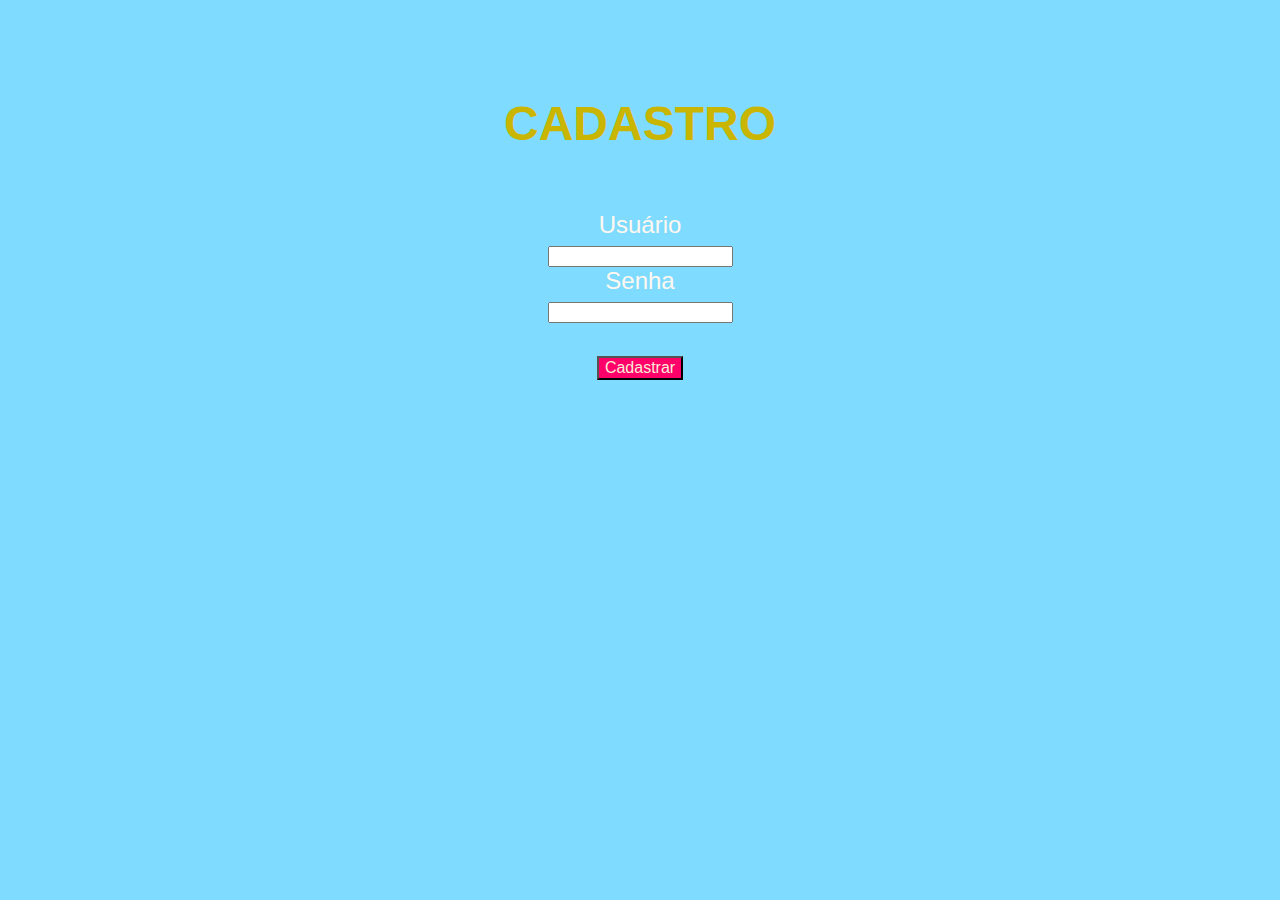
<file: cadastro.html>
<!DOCTYPE html>
<html lang="pt-BR">
<head>
    <meta charset="UTF-8">
    <meta http-equiv="X-UA-Compatible" content="IE=edge">
    <meta name="viewport" content="width=device-width, initial-scale=1.0">
    <title>Cadastramento</title>
    <style>
        body {
            background-color: rgb(127, 219, 255);
            color: rgb(255, 248, 240);
            font: normal 18pt arial;
        }
        h1 {
            color: rgb(202, 182, 0);
        }
        button {
            background-color: rgb(255, 0, 106);
            color: antiquewhite;
            font: normal 12pt Arial;
        }
        
    </style>
</head>
<body>
    <center>
        <br><br>
        <div id="cima">
            <h1>CADASTRO</h1>
        </div><br>

        <div id="media">
            <label>Usuário</label><br>
            <input id="usuario" type="text"><br>
            <label>Senha</label><br>
            <input id="senha" type="text"><br>
        </div><br>

        <div id="baixo">
            <button onclick="chamaCad()">Cadastrar</button>
        </div>

    </center>


<script src="cadastro.js"></script>
</body>
</html>
</file>
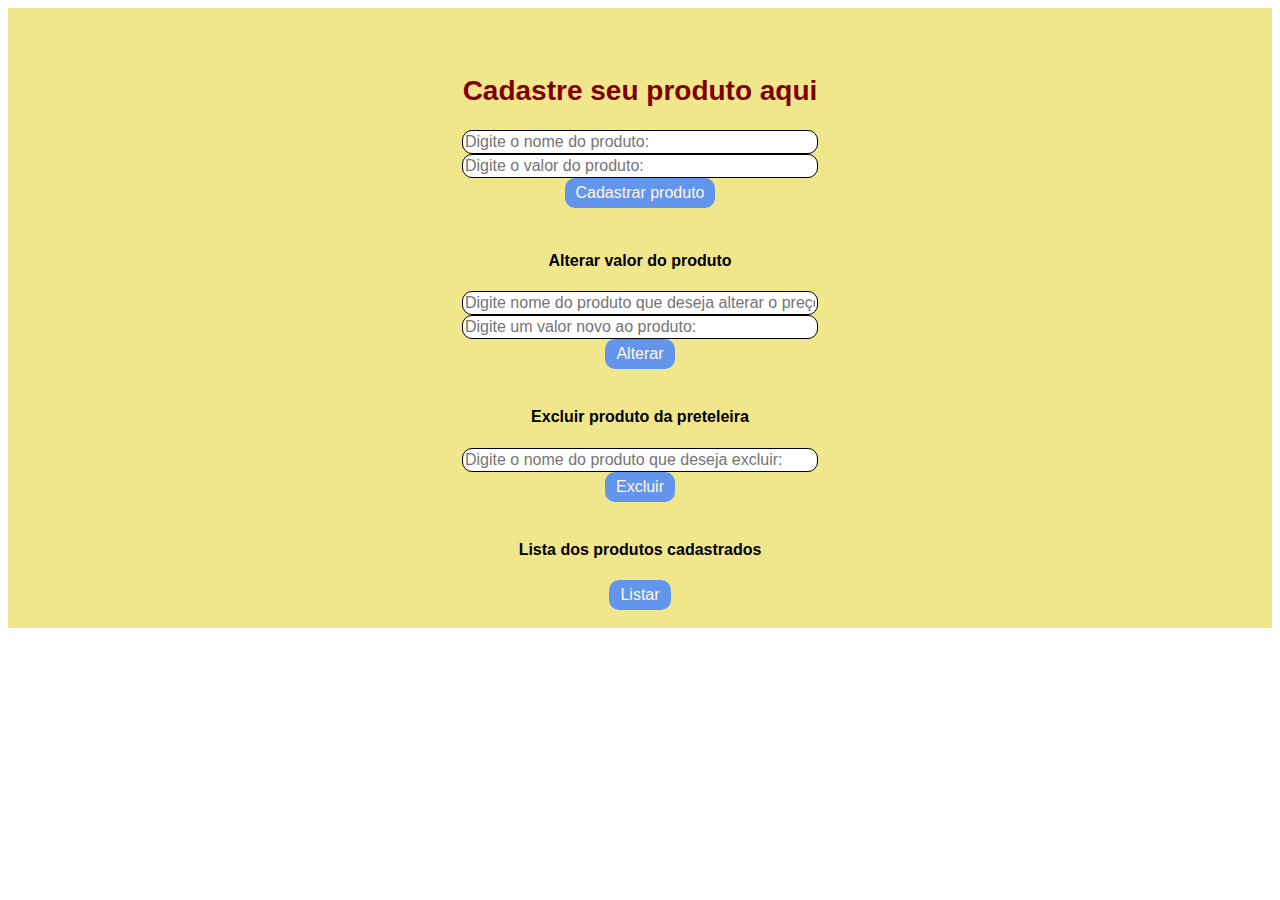
<file: crudProdutos.html>
<!DOCTYPE html>
<html lang="en">

<head>
    <meta charset="UTF-8">
    <meta http-equiv="X-UA-Compatible" content="IE=edge">
    <meta name="viewport" content="width=device-width, initial-scale=1.0">
    <title>Página de cadastro de produtos</title>
    <link rel="stylesheet" href="crudProdutos.css">
</head>

<body>

    <div id="LevaTudo">

        <div id="cima"><br><br>
            <h2>Cadastre seu produto aqui</h2>
            <input id="nomeProduto" placeholder="Digite o nome do produto: "><br>
            <input id="valorProduto" placeholder="Digite o valor do produto: "><br>
            <button onclick="cadastroProdutos()">Cadastrar produto</button><br><br>

        </div>

        <div id="meio">

            <h4>Alterar valor do produto</h4>
            <input id="AlteraNome" placeholder="Digite nome do produto que deseja alterar o preço: "><br>
            <input id="valorNovo" placeholder="Digite um valor novo ao produto: "><br>
            <button onclick="alteraProdutos()">Alterar</button><br><br>
            <h4>Excluir produto da preteleira</h4>
            <input id="deletaProduto" placeholder="Digite o nome do produto que deseja excluir:"><br>
            <button onclick="deletaProdutos()">Excluir</button><br><br>
            <h4>Lista dos produtos cadastrados</h4>
            <button onclick="listaProdutos()">Listar</button><br>

        </div><br>

        <div id="Baixo">
            <div id="Lista">
            </div>



        </div>

    </div>

    <script src="crudProdutos.js"></script>
</body>

</html>
</file>
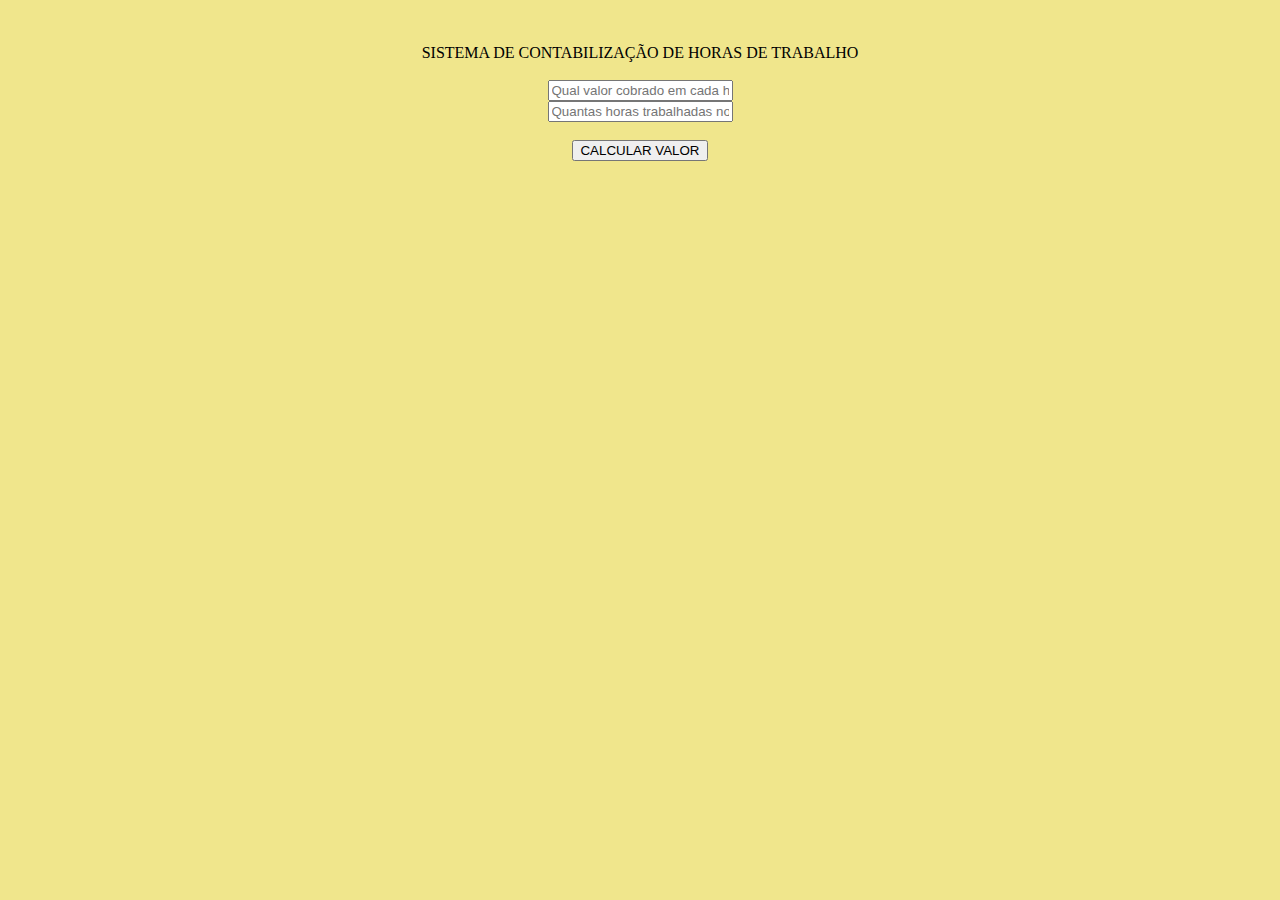
<file: horatrabalho.html>
<!DOCTYPE html>
<html lang="en">
<head>
    <meta charset="UTF-8">
    <meta http-equiv="X-UA-Compatible" content="IE=edge">
    <meta name="viewport" content="width=device-width, initial-scale=1.0">
    <title>SISTEMA DE HORAS</title>
</head>
<body bgcolor="khaki">

    <center>
    <br><br>
    <label>SISTEMA DE CONTABILIZAÇÃO DE HORAS DE TRABALHO</label><br><br>
    <input id="horaTrabalho" placeholder="Qual valor cobrado em cada hora de trabalho? "><br>
    <input id="horasGastos" placeholder="Quantas horas trabalhadas no projeto inteiro? "><br><br>
    <button onclick="trabalhohoras()">CALCULAR VALOR</button>
    </center>

<script src="horatrabalho.js"></script>

</body>
</html>
</file>
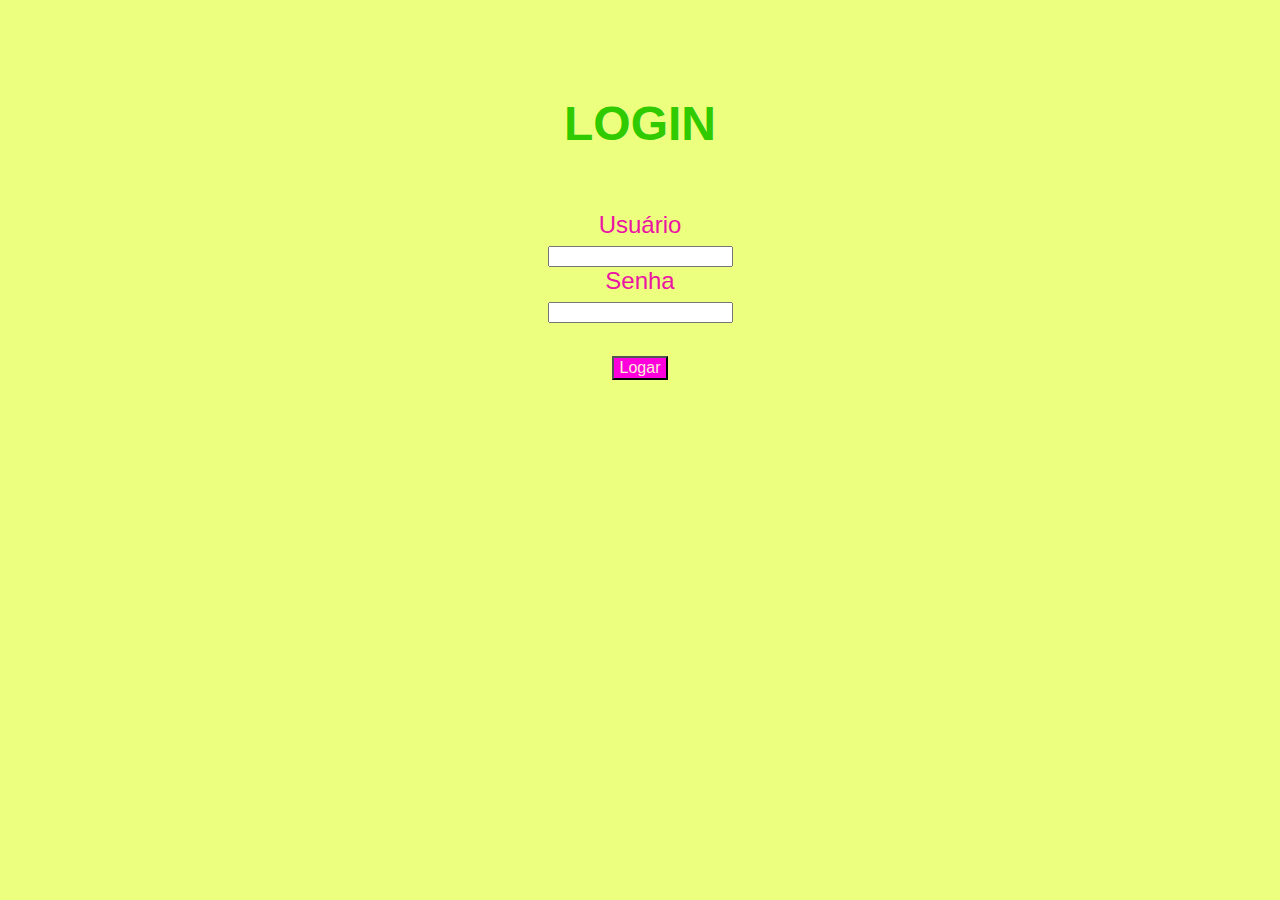
<file: login.html>
<!DOCTYPE html>
<html lang="pt-BR">
<head>
    <meta charset="UTF-8">
    <meta http-equiv="X-UA-Compatible" content="IE=edge">
    <meta name="viewport" content="width=device-width, initial-scale=1.0">
    <title>Login</title>
    <style>
        body {
            background-color: rgb(236, 255, 127);
            color: rgb(235, 19, 163);
            font: normal 18pt arial;
        }
        h1 {
            color: rgb(47, 202, 0);
        }
        button {
            background-color: rgb(255, 0, 221);
            color: antiquewhite;
            font: normal 12pt Arial;
        }
    </style>
</head>
<body>
    <center>
        <br><br>
        <div id="cima">
            <h1>LOGIN</h1>
        </div><br>

        <div id="media">
            <label>Usuário</label><br>
            <input id="usuario_cadastro" type="text"><br>
            <label>Senha</label><br>
            <input id="senha_cadastro" type="text"><br>
        </div><br>

        <div id="baixo">
            <button onclick="chamaLog()">Logar</button>
        </div>

    </center>


<script src="cadastro.js"></script>
</body>
</html>
</file>
<file: crudProdutos.css>
html {
    height: 100%;
}

div#LevaTudo {
    margin: 0%;
    height: 100%;
    background-color: khaki;
    text-align: center;
}

div#cima {
    font: normal 14pt Arial;
    color: maroon;
}

div#meio {
    color: black;
    font: normal 12pt Arial;
}

div#Baixo {
    color: darkslategray;
}

div#Lista {
    font: normal 12pt Arial;
    color: black;
}

button {
    font: normal 12pt Arial;
    color: cornsilk;
    background-color: cornflowerblue;
    border-radius: 10px;
    border: 5px solid cornflowerblue;
}

input {
    font: normal 12pt Arial;
    width: 350px;
    height: 20px;
    line-height: 350px;
    border-radius: 10px;
    border: 0.5px solid;
}
</file>
